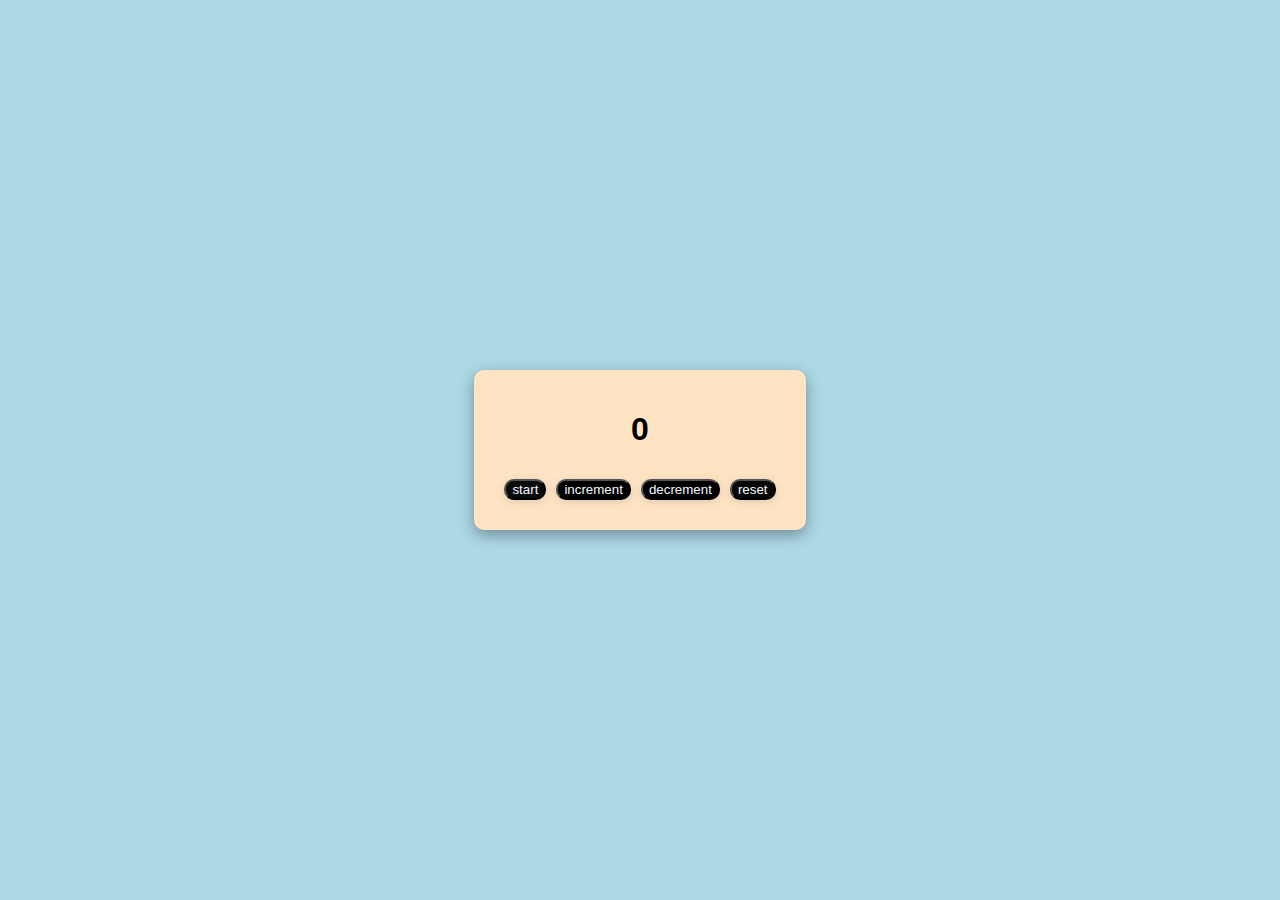
<file: Counter_Application/index.html>
<!DOCTYPE html>
<html lang="en">
<head>
    <meta charset="UTF-8">
    <meta name="viewport" content="width=device-width, initial-scale=1.0">
    <title>COUNTER APPLICATION</title>
    <link rel="stylesheet" href="index.css">
</head>
<body>
     
    <div id="time">

        <div>
            <h1>
                0
            </h1>
    
            <div>
                <button id="start">start</button>
                <button id="increment">increment</button>
                <button id="decrement">decrement</button>
                <button id="reset">reset</button>
            </div>
        </div>
       
       
    
    </div>

   

    
</body>


<script src="index.js"></script>
</html>
</file>
<file: Counter_Application/index.css>
body {
    background-color: lightblue;
    display: flex;
    justify-content: center;
    align-items: center;
    height: 100vh;
    margin: 0;
    font-family: Arial, sans-serif;
}

#time{
   display: flex;
   flex-direction: column;
   justify-content: center;
   align-items: center;
  

}

#time > div {
    /* border: 1px solid black; */
   
    background-color: bisque;
    text-align: center;

    padding: 20px;
    border-radius: 10px;
    box-shadow: rgba(0, 0, 0, 0.35) 0px 5px 15px;

}

#time > div > div {
 display: flex;
flex-direction: row;
/* background-color: aqua; */
border-radius: 5px;
padding: 10px;
gap: 10px;



}

#start{
    background-color: rgb(11, 11, 11);
    color: aliceblue;
    border-radius: 10px;
    box-shadow: rgba(99, 99, 99, 0.2) 0px 2px 8px 0px;
}

#increment{
    background-color: black;
    color: aliceblue;
    border-radius: 10px;
    box-shadow: rgba(99, 99, 99, 0.2) 0px 2px 8px 0px;
    

}

#decrement{
    background-color: black;
    color: aliceblue;
    border-radius: 10px;
    box-shadow: rgba(99, 99, 99, 0.2) 0px 2px 8px 0px;
}

#reset{
    background-color: rgb(8, 8, 8);
    color: aliceblue;
    border-radius: 10px;
    box-shadow: rgba(99, 99, 99, 0.2) 0px 2px 8px 0px;

}

@media only screen and (max-width: 800px) {
    #time > div > div {
        flex-direction: column;
    }

    button {
        width: 100%;
        margin-bottom: 10px;
    }

    button:last-child {
        margin-bottom: 0;
    }
}

@media only screen and (max-width: 500px) {
    body {
        padding: 20px; 
    }

    #time > div {
        width: 100%; 
        padding: 10px; 
    }

    button {
        font-size: 14px; 
        padding: 8px; 
    }

    h1 {
        font-size: 24px; 
    }
}
</file>
